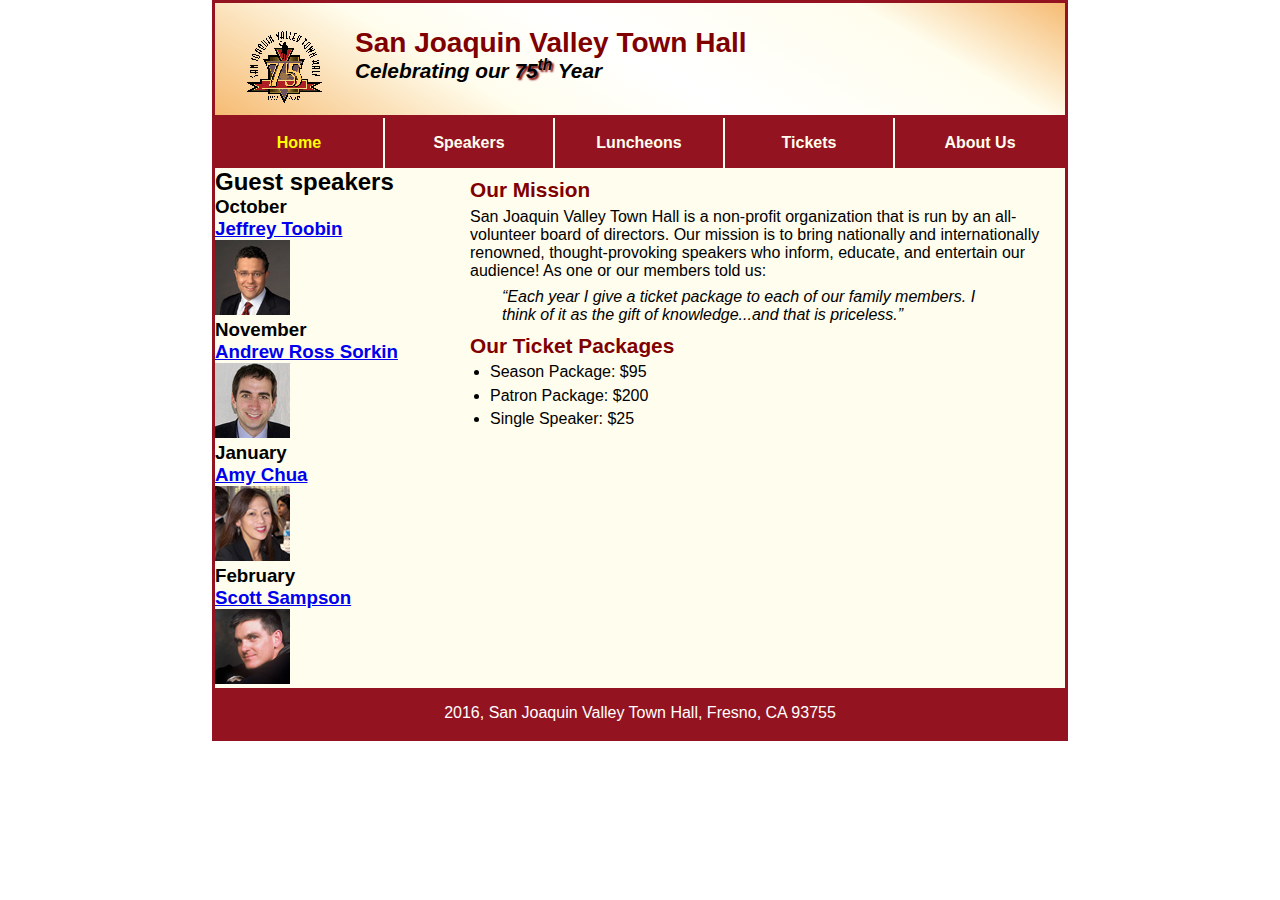
<file: index.html>
<!DOCTYPE html>
<html lang="en">

<head>
	<meta charset="utf-8">
	<title>San Joaquin Valley Town Hall</title>
	<link rel="shortcut icon" href="image/favicon.ico">
	<link rel="stylesheet" href="styles/normalize.css">
	<link rel="stylesheet" href="styles/main.css">
</head>

<body>
	<header>
		<img src="image/town_hall_logo.gif" alt="Town Hall logo" height="80">
		<h2>San Joaquin Valley Town Hall</h2>
		<h3>Celebrating our <span class="shadow">75<sup>th</sup></span> Year</h3>
	</header>
	<nav>
    	<ul>
    		<li><a class="current" href="c13x_index.html">Home</a></li>
    		<li><a href="#">Speakers</a></li>
    		<li><a href="#">Luncheons</a></li>
    		<li><a href="#">Tickets</a></li>
    		<li><a class="lastitem" href="#">About Us</a></li>
    	</ul>
    </nav>
    <main>
		<section>
			<h2>Our Mission</h2>
			<p>San Joaquin Valley Town Hall is a non-profit organization that is run by an 
			   all-volunteer board of directors. Our mission is to bring nationally and 
			   internationally renowned, thought-provoking speakers who inform, educate, 
			   and entertain our audience! As one or our members told us:</p>
			<blockquote>&ldquo;Each year I give a ticket package to each of our family members. 
			I think of it as the gift of knowledge...and that is priceless.&rdquo;</blockquote>
			

			<h2>Our Ticket Packages</h2>
			<ul>
				<li>Season Package: $95</li>
				<li>Patron Package: $200</li>
				<li>Single Speaker: $25</li>
			</ul>
		</section>
			<h2>Guest speakers</h2>
			<h3>October<br><a href="speakers/toobin.html">Jeffrey Toobin</a></h3>
			<img src="image/toobin75.jpg" alt="Jeffrey Toobin photo">
			<h3>November<br><a href="speakers/sorkin.html">Andrew Ross Sorkin</a></h3>
			<img src="image/sorkin75.jpg" alt="Andrew Ross Sorkin photo">
			<h3>January<br><a href="speakers/chug.html">Amy Chua</a></h3>
			<img src="image/chua75.jpg" alt="Amy Chua photo">
			<h3>February<br><a href="speakers/sampson.html">Scott Sampson</a></h3>
			<img src="image/sampson75.jpg" alt="Scott Sampson photo">
	</main>
	<footer>
		<p> 2016, San Joaquin Valley Town Hall, Fresno, CA 93755</p>
	</footer>
</body>
</html>
</file>
<file: styles/main.css>
/* the styles for the elements */
* {
	margin: 0;
	padding: 0;
}
html {
	background-color: white;
}
body {
	font-family: Arial, Helvetica, sans-serif;
    font-size: 100%;
    width: 850px;
    margin: 0 auto;
    border: 3px solid #931420;
    background-color: #fffded;
}
a:focus, a:hover {
	font-style: italic;
}

/* the styles for the header */
header {
	padding: 1.5em 0 2em 0;
	border-bottom: 3px solid #931420;
	background-image: -moz-linear-gradient(
	    30deg, #f6bb73 0%, #f6bb73 30%, white 50%, #f6bb73 80%, #f6bb73 100%);
	background-image: -webkit-linear-gradient(
	    30deg, #f6bb73 0%, #fffded 30%, white 50%, #fffded 80%, #f6bb73 100%);
	background-image: -o-linear-gradient(
	    30deg, #f6bb73 0%, #fffded 30%, white 50%, #fffded 80%, #f6bb73 100%);
	background-image: linear-gradient(
	    30deg, #f6bb73 0%, #fffded 30%, white 50%, #fffded 80%, #f6bb73 100%);
}
header h2 {
	font-size: 175%;
	color: #800000;
}
header h3 {
	font-size: 130%;
	font-style: italic;
}
header img {
	float: left;
	padding: 0 30px;
}
.shadow {
	text-shadow: 2px 2px 2px #800000;
}

/* the styles for the navigation menu */
nav {
	clear: both;
}
nav ul {
	list-style: none;
}
nav ul li {
	float: left;
}
nav ul li a {
	text-align: center;
	display: block;
	width: 168px;
	padding: 1em 0;
	text-decoration: none;
	background-color: #931420;
	color: #fffded;
	font-weight: bold;
	border-right: 2px solid #fffded;
}
nav ul li a.lastitem {
	width: 170px;
	border-right: none;
}
nav ul li a.current {
	color: yellow;
}

/* the styles for the main content */
main {
	clear: left;
}

/* the styles for the section */
section {
	width: 575px;
	float: right;
	padding: 0 20px 20px 20px;
}
section h1 {
	font-size: 150%;
	padding: .5em 0 .25em 0;
	margin: 0;               /* If you remove this, the margins in normalize.css will be applied. */
}
section h2 {
	color: #800000;
	font-size: 130%;
	padding: .5em 0 .25em 0;
}
section p {
	padding-bottom: .5em;
}
section blockquote {
	padding: 0 2em;
	font-style: italic;
}
section ul {
	padding: 0 0 .25em 1.25em;
}
section li {
	padding-bottom: .35em;
}

/* the styles for the article */
article {
	padding: .5em 0;
	border-top: 2px solid #800000;
	border-bottom: 2px solid #800000;
}
article h2 {
	padding-top: 0;
}
article h3 {
	font-size: 105%;
	padding-bottom: .25em;
}
article img {
	float: right;
	margin: .5em 0 1em 1em;
	border: 1px solid black;
}

/* the styles for the aside */
aside {
	width: 215px;
	float: right;
	padding: 0 0 20px 20px;
}
aside h2 {
	color: #800000;
	font-size: 130%;
	padding: .5em 0 .25em 0;
}

aside h3 {
	font-size: 105%;
	padding-bottom: .25em;
}
aside img {
	padding-bottom: 1em;
}

/* the styles for the footer */
footer {
	background-color: #931420;
	clear: both;

}
footer p {
	text-align: center;
	color: white;
	padding: 1em 0;
}
</file>
